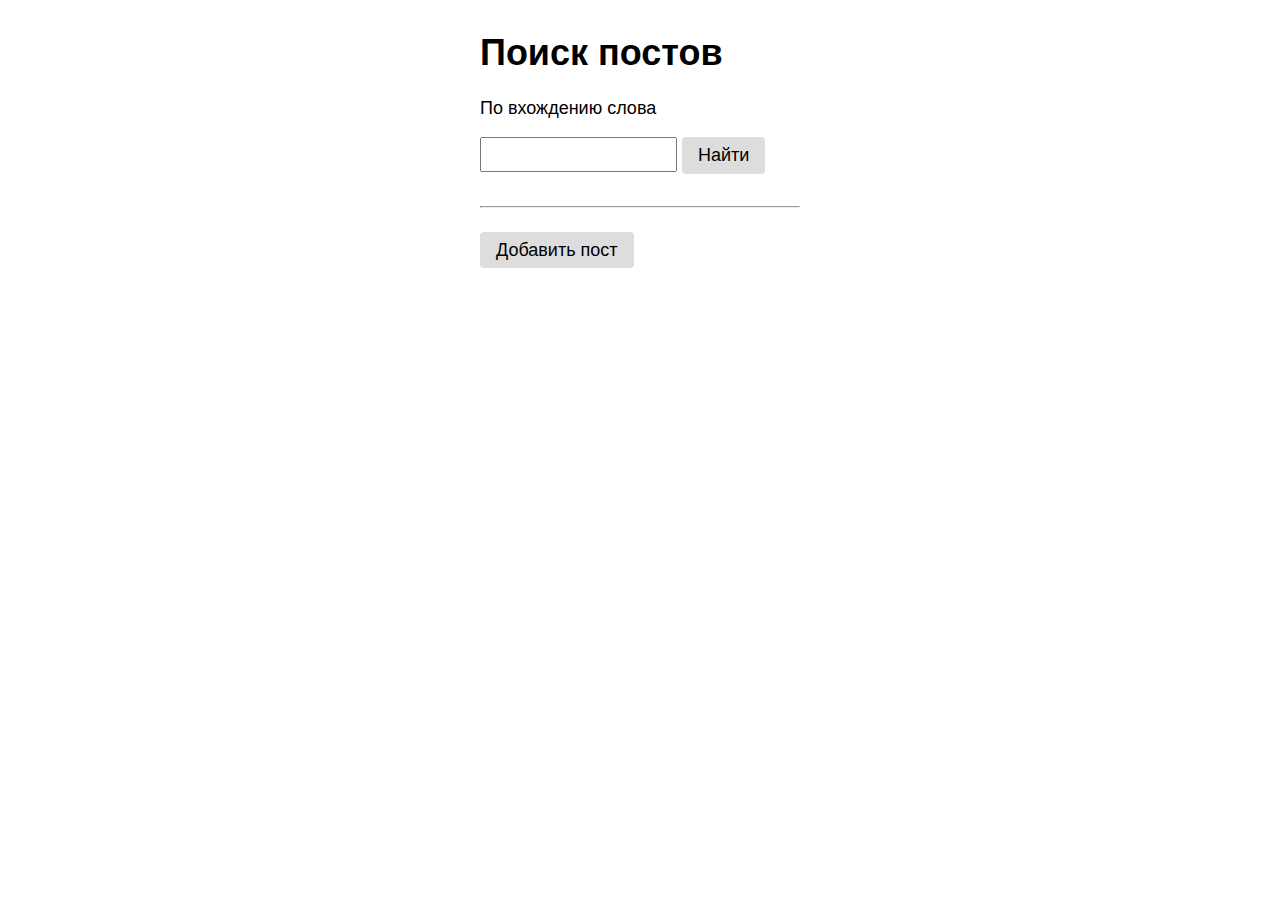
<file: main/templates/index.html>
<!DOCTYPE html>
<html lang="ru">
<head>
    <meta charset="UTF-8">
    <title>Главная страница</title>
    <link rel="stylesheet" href="../../static/style.css">
</head>
<body>

<main>

    <h1>Поиск постов</h1>

    <form action="/search" method="get">
        <p>По вхождению слова</p>
        <input type="text" name="s">
        <input type="submit" value="Найти" class="button">
    </form>

    <hr>
    <a href="/post" class="button">Добавить пост</a>

</main>
</body>
</html>
</file>
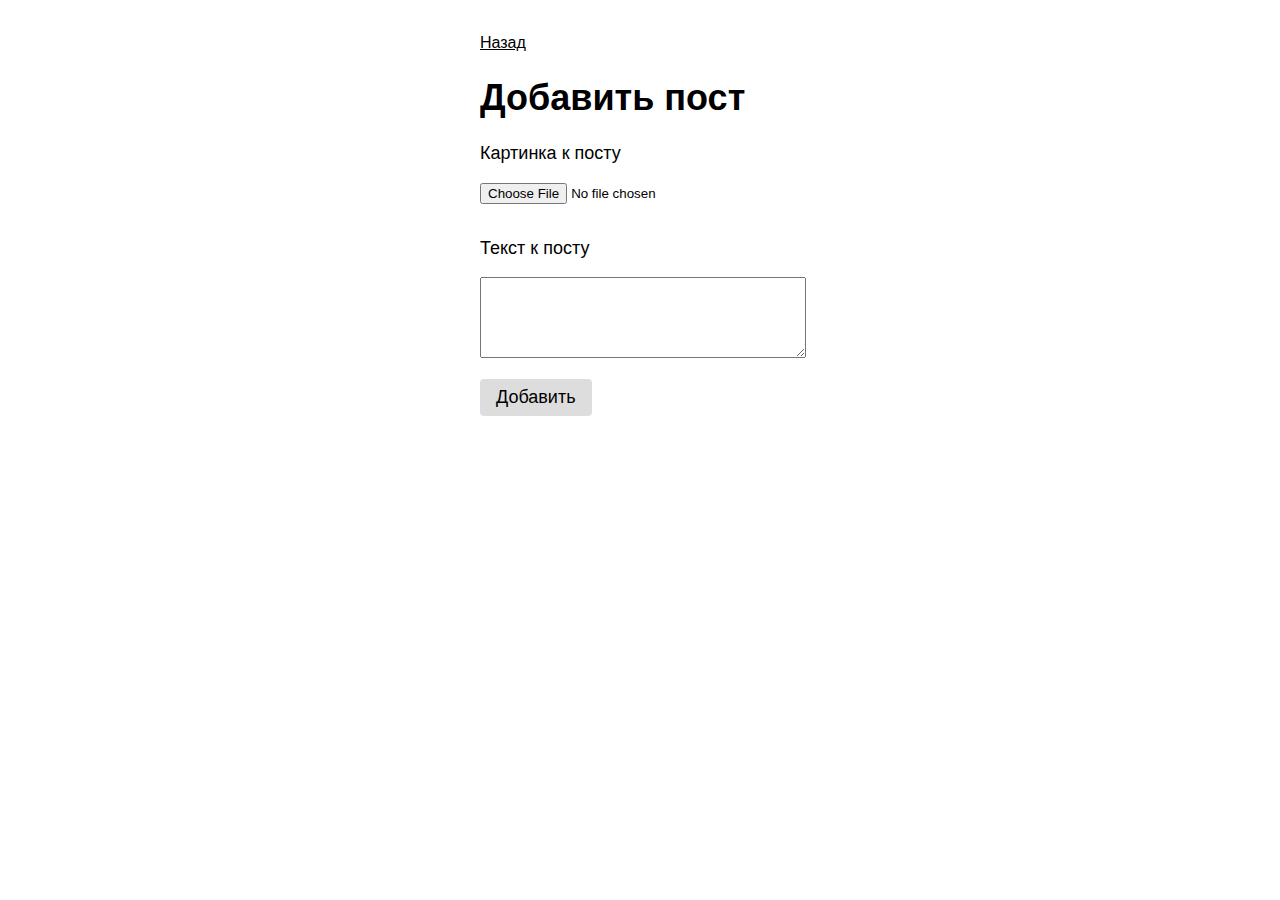
<file: loader/templates/post_form.html>
<!DOCTYPE html>
<html lang="ru">
<head>
    <meta charset="UTF-8">
    <title>Добавить пост</title>
    <link rel="stylesheet" href="../../static/style.css">
</head>
<body>
<main>

    <a href="/" class="link">Назад</a>

    <h1>Добавить пост</h1>

    <form action="/post" method="POST" enctype="multipart/form-data">
        <p>Картинка к посту</p>
        <div>
            <input type="file" name="picture">
        </div>
        <p>Текст к посту</p>
        <div>
            <textarea name="content" rows="5"></textarea>
        </div>

        <div>
            <input type="submit" value="Добавить" class="button">
        </div>
    </form>


</main>
</body>
</html>
</file>
<file: static/style.css>
/* Селекторы по тегам */

body {
    font-family: arial;
    font-size: 18px;
}

main {
    margin: 32px auto;
    width: 320px;
}

hr {
    margin: 32px 0;
}

select {
    padding: 7px 6px;
    background-color: #ddd;
    border: none;
    border-radius: 4px;
    font-size: 18px;
}

input[type=text] {
    padding: 8px;
    position: relative;
    top: -2px;
}

textarea {
    width: 100%;
    margin-bottom: 16px;
}

input[type=file] {

    margin-bottom: 16px;


}

a {
    color: black;
    font-size: 16px;
}

/* Селекторы по классам */

.button {
    background-color: #ddd;
    padding: 8px 16px;
    text-decoration: none;
    color: black;
    border: none;
    border-radius: 4px;
    font-size: 18px;
}
</file>
